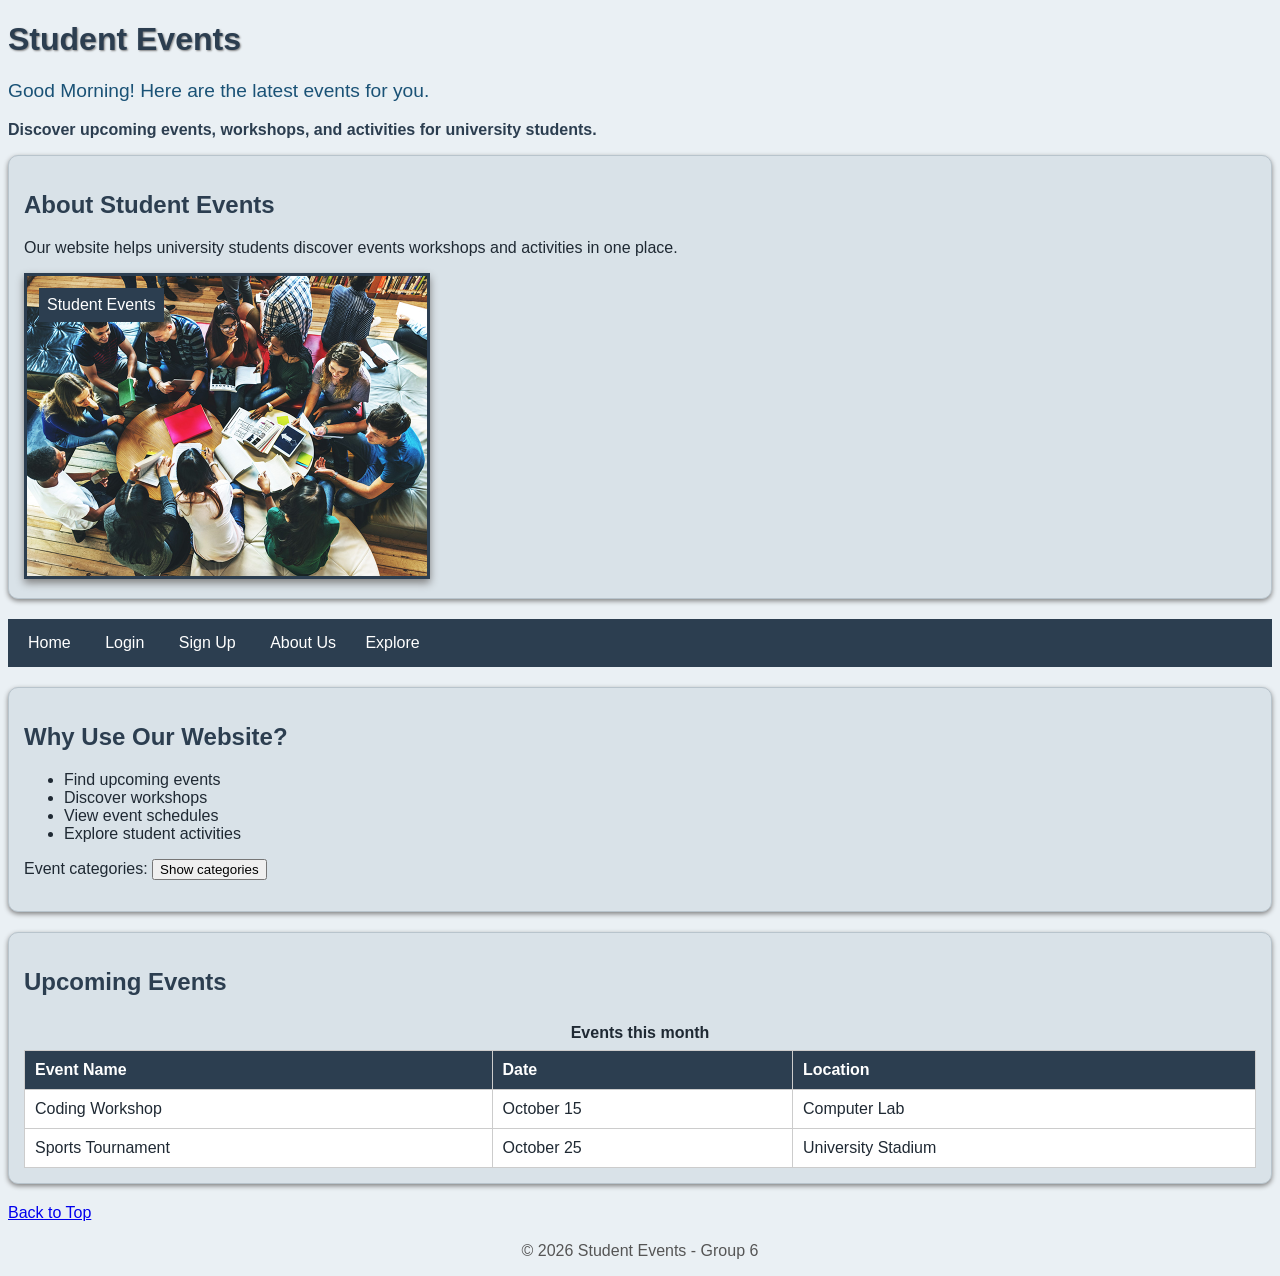
<file: index.html>
<!DOCTYPE html>

<html>

<head>
    <meta charset="UTF-8">
    <title>Student Events - Home</title>
    <link rel="stylesheet" href="style.css">

    
    <script type="text/javascript" src="script.js"></script>

    <script type="text/javascript">

        function showGreeting() {
            var now = new Date(); 
            var hour = now.getHours();
            var greeting;

            if (hour < 12) {
                greeting = "Good Morning!";
            }
            else {
                if (hour < 18) {
                    greeting = "Good Afternoon!";
                }
                else {
                    greeting = "Good Evening!";
                } 
            } 

            document.getElementById("greeting").innerHTML = greeting + " Here are the latest events for you.";
            document.getElementById("greeting").style.color = "#1a5276";
            document.getElementById("greeting").style.fontSize = "larger";
        }

       
        function showCategories() {
            var list = document.getElementById("categoryList");
            var items = "";

            if (list.innerHTML == "") {
                for (var i = 1; i <= 4; ++i) {
                    switch (i) {
                        case 1:
                            items += "<li>Workshops</li>";
                            break;
                        case 2:
                            items += "<li>Sports</li>";
                            break;
                        case 3:
                            items += "<li>Career Events</li>";
                            break;
                        default:
                            items += "<li>Student Activities</li>";
                            break;
                    }
                } 

                list.innerHTML = items;
                document.getElementById("categoryButton").innerHTML = "Hide categories";
            }
            else {
                list.innerHTML = "";
                document.getElementById("categoryButton").innerHTML = "Show categories";
            } 
        } 
        
        function highlightRow(x) {
            x.style.backgroundColor = "#d6eaf8";
        } 

        function restoreRow(x) {
            x.style.backgroundColor = "white";
        } 

    </script>
</head>

<body onload="showGreeting()">

    <h1 id="top">Student Events</h1>

    <p id="greeting"></p>

    <p class="highlight">
        Discover upcoming events, workshops, and activities for university students.
    </p>

    <section>

        <h2>About Student Events</h2>

        <article>
            <p>Our website helps university students discover events workshops and activities in one place.</p>
        </article>

        <div class="image-box" onmouseover="highlightPicture()" onmouseout="restorePicture()">

            <img id="eventImage" src="events.jpg" alt="Student Events" width="400" height="300" usemap="#eventsmap">

            <span class="event-badge" id="badge">Student Events</span>

            <map name="eventsmap">
                <area shape="rect" coords="0,0,400,300" href="about.html" alt="About Us">
            </map>

        </div>

    </section>


    <nav>
    <ul>
        <li><a href="index.html">Home</a></li>
        <li><a href="login.html">Login</a></li>
        <li><a href="signup.html">Sign Up</a></li>
        <li><a href="about.html">About Us</a></li>
        <li class="dropdown">Explore
            <ul>
                <li><a href="index.html#why">Why Use Us</a></li>
                <li><a href="index.html#events">Upcoming Events</a></li>
            </ul>
        </li>
    </ul>
    </nav>


    <section id="why">

        <h2>Why Use Our Website?</h2>

        <ul>
            <li>Find upcoming events</li>
            <li>Discover workshops</li>
            <li>View event schedules</li>
            <li>Explore student activities</li>
        </ul>

        <p>Event categories:
            <button id="categoryButton" onclick="showCategories()">Show categories</button>
        </p>

        <ol id="categoryList"></ol>

    </section>

    <section id="events">

        <h2>Upcoming Events</h2>

        <table>
            <caption>Events this month</caption>
            <thead>
                <tr>
                    <th>Event Name</th>
                    <th>Date</th>
                    <th>Location</th>
                </tr>
            </thead>
            <tbody>
                <tr onclick="showEventDetails('Coding Workshop', 'October 15', 'Computer Lab')"
    onmouseover="highlightRow(this)"
    onmouseout="restoreRow(this)">
                    <td>Coding Workshop</td>
                    <td>October 15</td>
                    <td>Computer Lab</td>
                </tr>
                <tr onclick="showEventDetails('Sports Tournament', 'October 25', 'University Stadium')"
    onmouseover="highlightRow(this)"
    onmouseout="restoreRow(this)">
                    <td>Sports Tournament</td>
                    <td>October 25</td>
                    <td>University Stadium</td>
                </tr>
            </tbody>
        </table>

    </section>

    <a href="#top">Back to Top</a>

    <footer>
        <p>&copy; 2026 Student Events - Group 6</p>
    </footer>

</body>

</html>
</file>
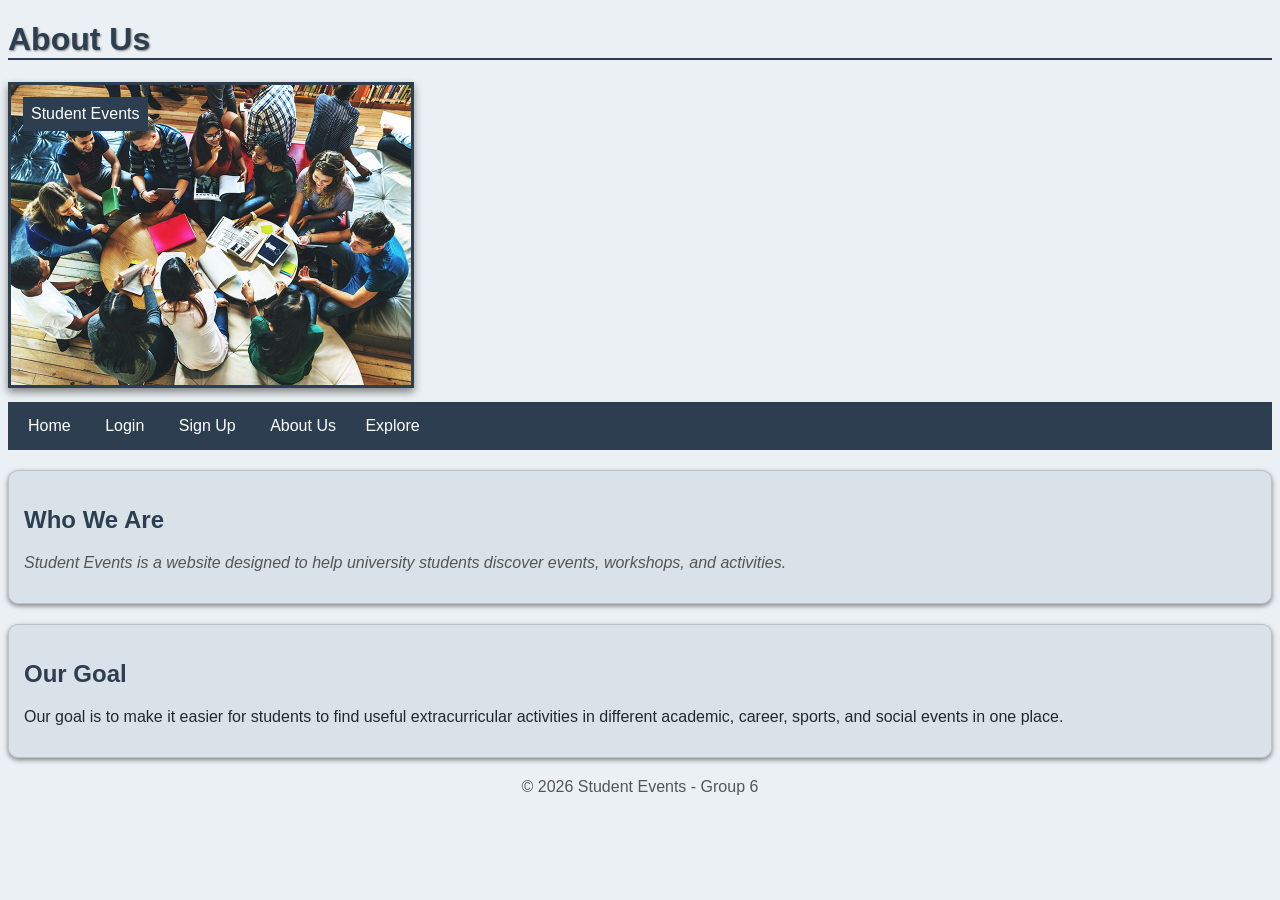
<file: about.html>
<!DOCTYPE html>

<html>

<head>
    <meta charset="UTF-8">

    <title>Student Events - About Us</title>

       <link rel="stylesheet" href="style.css"> 

    <script type="text/javascript" src="script.js"></script>

       <style type="text/css">
    .about-note {
        color: #555555;
        font-style: italic;
    	}
       </style>

</head>

<body>

    <h1 style="border-bottom:2px solid #2c3e50;">About Us</h1>

    <!-- project image linked to About Us with an image map -->
    <div class="image-box" onmouseover="highlightPicture()" onmouseout="restorePicture()">

        <img id="eventImage" src="events.jpg" alt="Student Events" width="400" height="300" usemap="#eventsmap">

        <span class="event-badge" id="badge">Student Events</span>

        <map name="eventsmap">
            <area shape="rect" coords="0,0,400,300" href="about.html" alt="About Us">
        </map>

    </div>


    <nav>
    <ul>
        <li><a href="index.html">Home</a></li>
        <li><a href="login.html">Login</a></li>
        <li><a href="signup.html">Sign Up</a></li>
        <li><a href="about.html">About Us</a></li>
        <li class="dropdown">Explore 
            <ul>
                <li><a href="index.html#why">Why Use Us</a></li>
                <li><a href="index.html#events">Upcoming Events</a></li>
            </ul>
        </li>
    </ul>
    </nav>

    <section>

        <h2>Who We Are</h2>

        <p class="about-note">
                 Student Events is a website designed to help university students
    	       discover events, workshops, and activities.
	</p>

    </section>

    <section>

        <h2>Our Goal</h2>

        <article>
            <p>
                Our goal is to make it easier for students to find useful extracurricular activities in different
                academic, career, sports, and social events in one place.
            </p>
        </article>

    </section>
<footer>
    <p>&copy; 2026 Student Events - Group 6 </p>
</footer>
</body>
</html>
</file>
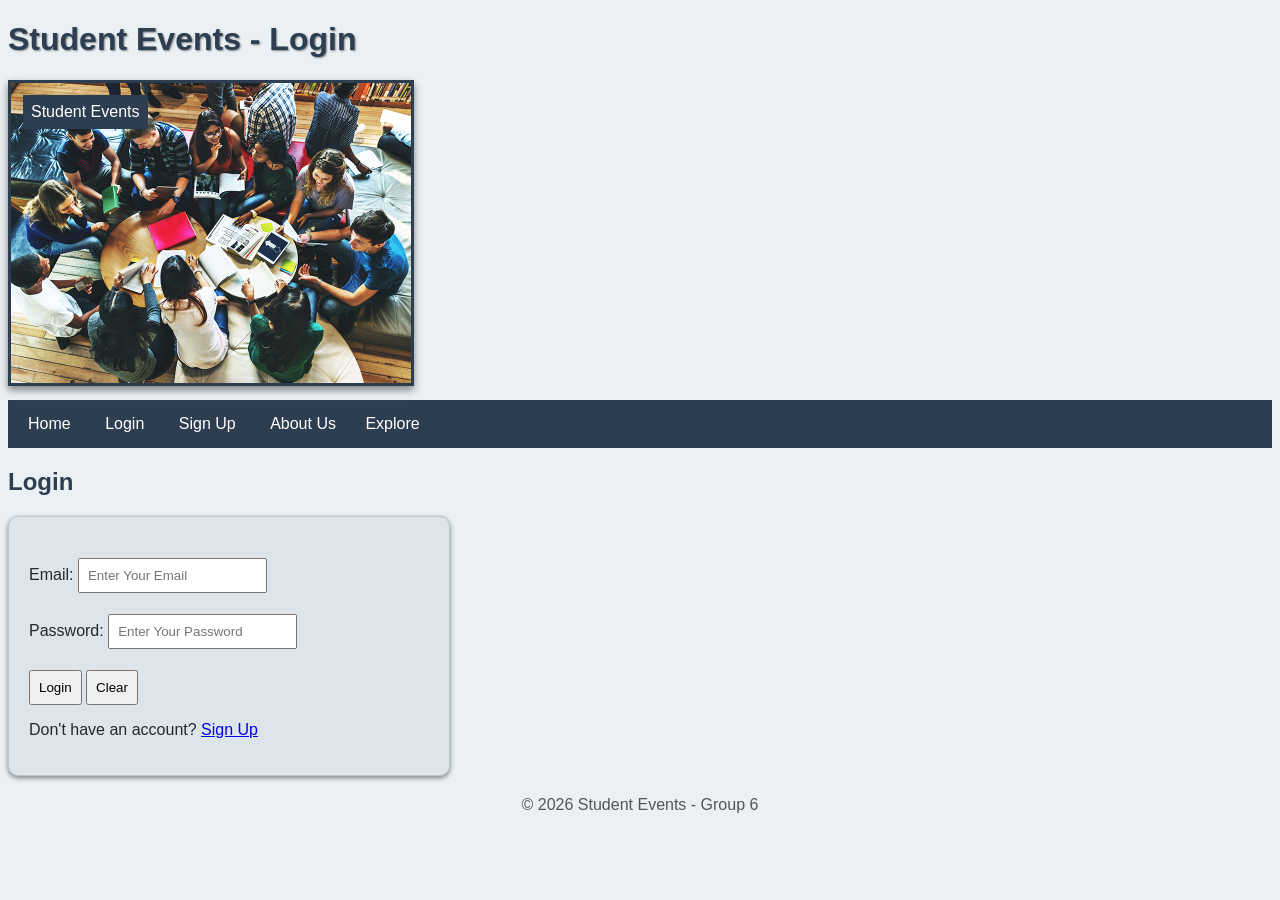
<file: login.html>
<!DOCTYPE html>

<html>

<head>
    <meta charset="UTF-8">
    <title>Student Events - Login</title>
    <link rel="stylesheet" href="style.css">

    <!-- external JavaScript file -->
    <script type="text/javascript" src="script.js"></script>
</head>

<body>

    <h1 id="top">Student Events - Login</h1>

    <div class="image-box" onmouseover="highlightPicture()" onmouseout="restorePicture()">

        <img id="eventImage" src="events.jpg" alt="Student Events" width="400" height="300" usemap="#eventsmap">

        <span class="event-badge" id="badge">Student Events</span>

        <map name="eventsmap">
            <area shape="rect" coords="0,0,400,300" href="about.html" alt="About Us">
        </map>

    </div>


    <nav>
    <ul>
        <li><a href="index.html">Home</a></li>
        <li><a href="login.html">Login</a></li>
        <li><a href="signup.html">Sign Up</a></li>
        <li><a href="about.html">About Us</a></li>
        <li class="dropdown">Explore
            <ul>
                <li><a href="index.html#why">Why Use Us</a></li>
                <li><a href="index.html#events">Upcoming Events</a></li>
            </ul>
        </li>
    </ul>
    </nav>


    <h2>Login</h2>
    <form name="loginForm" method="post" onsubmit="return completeLogin()" onreset="clearLogin()">

        <p>
            <label for="email">Email:</label>
            <input type="email" id="email" name="email" placeholder="Enter Your Email"
                   onfocus="highlightField(this)" onblur="restoreField(this)">
        </p>

        <p>
            <label for="password">Password:</label>
            <input type="password" id="password" name="password" placeholder="Enter Your Password"
                   onfocus="highlightField(this)" onblur="restoreField(this)">
        </p>

        <!-- messages from the script appear here -->
        <p id="formMessage"></p>

        <input type="submit" value="Login">
        <input type="reset" value="Clear">

        <p>Don't have an account? <a href="signup.html">Sign Up</a></p>
    </form>

    <footer>
        <p>&copy; 2026 Student Events - Group 6 </p>
    </footer>

</body>

</html>
</file>
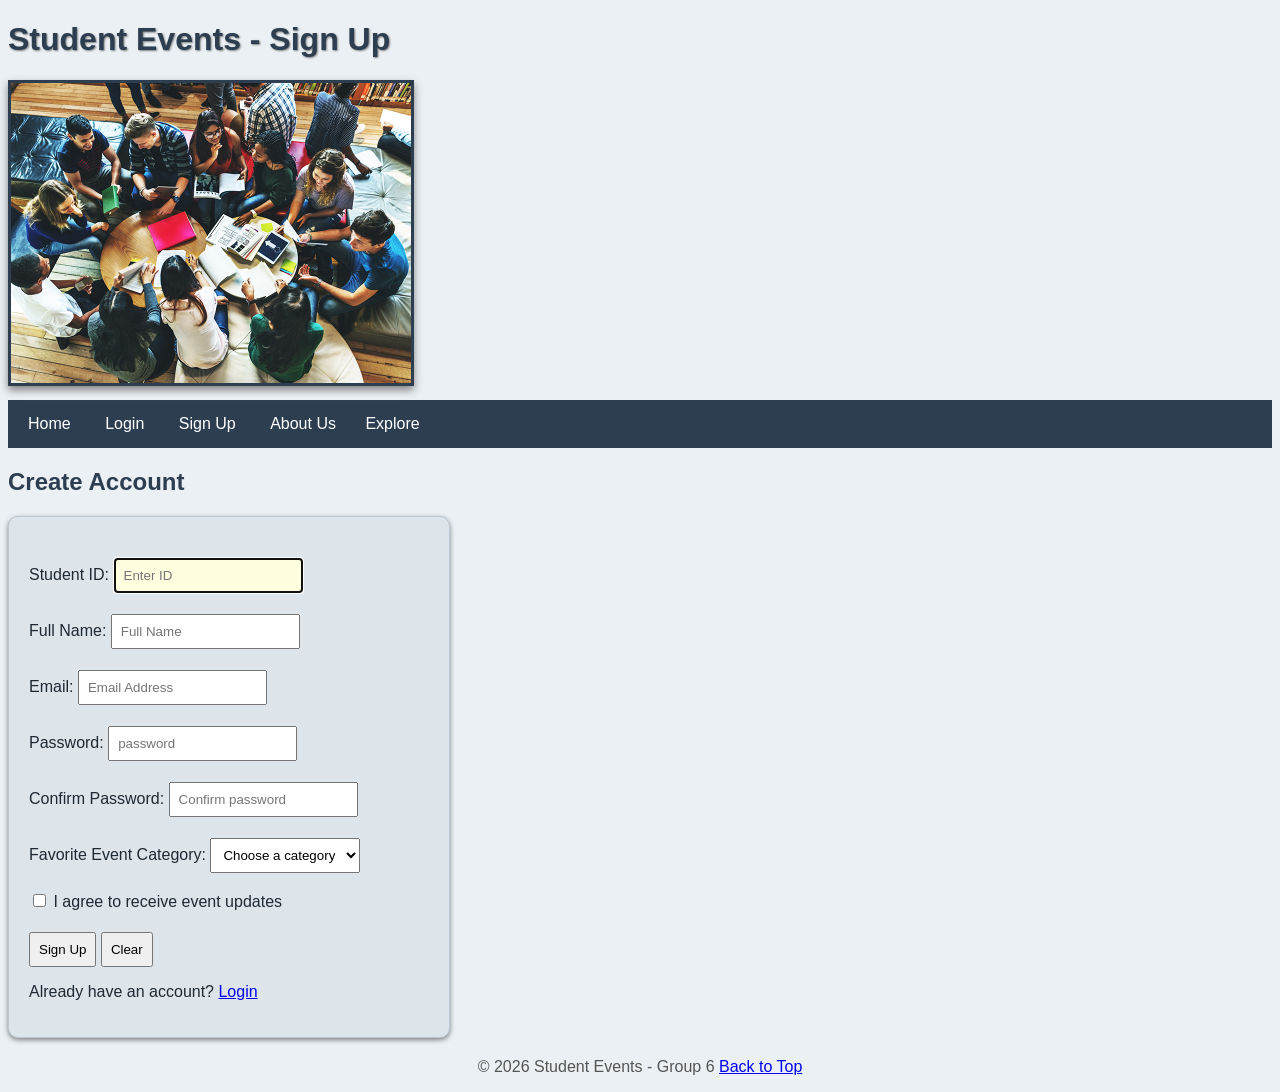
<file: signup.html>
<!DOCTYPE html>

<html>

<head>
    <meta charset="UTF-8">
    <title>Student Events - Sign Up</title>
       <link rel="stylesheet" href="style.css">
	   <script type="text/javascript" src="script.js"></script>
</head>

<body>

    <h1 id="top">Student Events - Sign Up</h1>

    <img src="events.jpg" alt="Student Events" width="400" height="300" usemap="#eventsmap">

<map name="eventsmap">
    <area shape="rect" coords="0,0,400,300" href="about.html" alt="About Us">
</map>


    <nav>
    <ul>
        <li><a href="index.html">Home</a></li>
        <li><a href="login.html">Login</a></li>
        <li><a href="signup.html">Sign Up</a></li>
        <li><a href="about.html">About Us</a></li>
        <li class="dropdown">Explore 
            <ul>
                <li><a href="index.html#why">Why Use Us</a></li>
                <li><a href="index.html#events">Upcoming Events</a></li>
            </ul>
        </li>
    </ul>
    </nav>

    <h2>Create Account</h2>
	
    <form name="signupForm"
      method="post"
      onsubmit="return completeSignup()"
      onreset="clearSignup()">
        <p>
    <label for="ID">Student ID:</label>
    <input type="text" id="ID" name="ID" placeholder="Enter ID"
       maxlength="7" pattern="[0-9]{7}" autofocus required
       onfocus="highlightField(this)"
       onblur="restoreField(this)">
    </p>
		
    <p>
        <label for="name">Full Name:</label>
        <input type="text" id="name" name="name" placeholder="Full Name"
       onfocus="highlightField(this)"
       onblur="restoreField(this)">
    </p>

    <p>
        <label for="email">Email:</label>
        <input type="email" id="email" name="email" placeholder="Email Address"
       onfocus="highlightField(this)"
       onblur="restoreField(this)">
    </p>

    <p>
        <label for="password">Password:</label>
        <input type="password" id="password" name="password" placeholder="password"
       onfocus="highlightField(this)"
       onblur="restoreField(this)">
    </p>

    <p>
        <label for="confirm">Confirm Password:</label>
        <input type="password" id="confirm" name="confirm" placeholder="Confirm password"
       onfocus="highlightField(this)"
       onblur="restoreField(this)">
    </p>

    <p>
    <label for="category">Favorite Event Category:</label>

    <select id="category" name="category"
            onfocus="highlightField(this)"
            onblur="restoreField(this)">
		<option value="">Choose a category</option>
        <option value="workshops">Workshops</option>
        <option value="sports">Sports</option>
        <option value="career">Career Events</option>
        <option value="activities">Student Activities</option>
    </select>
</p>

<p>
    <input type="checkbox" id="terms" name="terms" value="agree">
    <label for="terms">I agree to receive event updates</label>
</p>
	<p id="formMessage"></p>
    <input type="submit" value="Sign Up">
    <input type="reset" value="Clear">

    <p>Already have an account? <a href="login.html">Login</a></p>
    </form>
<footer>
    <p>&copy; 2026 Student Events - Group 6  <a href="#top">Back to Top</a></p>
</footer>
</body>

</html>
</file>
<file: style.css>
body {
    font-family: Arial;
    background-color: #eaf0f4;
    color: #1f2933;
}

nav {
    background-color: #2c3e50;
    padding: 15px;
    margin-top: 10px;
    margin-bottom: 20px;
}

nav a {
    color: white;
    text-decoration: none;
    padding: 5px;
}

h1, h2 {
    color: #2c3e50;
}

img {
    border: 3px solid #2c3e50;
    box-shadow: 0 4px 8px gray;
}

section {
    background-color: #d9e2e8;
    padding: 15px;
    margin-bottom: 20px;
    border: 1px solid #b8c4cc;
    box-shadow: 0 2px 5px gray;
    border-radius: 10px;
}


table {
    width: 100%;
    border-collapse: collapse;
    background-color: white;
}

th, td {
    border: 1px solid #cccccc;
    padding: 10px;
    text-align: left;
}

th {
    background-color: #2c3e50;
    color: white;
}


form {
    background-color: #dde5ea;
    padding: 20px;
    border: 1px solid #bcc7cf;
    box-shadow: 0 2px 5px gray;
    width: 400px;
    border-radius: 10px;
}

input, select {
    padding: 8px;
    margin-top: 5px;
}


.highlight {
    color: #2c3e50;
    font-weight: bold;
}



.image-box {
    position: relative;
    width: 400px;
}

.image-box img {
    position: relative;
    z-index: 1;
}

.event-badge {
    position: absolute;
    top: 15px;
    left: 15px;
    z-index: 2;
    background-color: #2c3e50;
    color: white;
    padding: 8px;
}

nav a:hover {
    background-color: white;
    color: #2c3e50;

}

h1 {
    text-shadow: 1px 1px 2px gray;
}

section, form {
    border-radius: 10px;
}

footer {
    text-align: center;
    color: #555555;
    margin-top: 20px;
}
nav ul {
    list-style: none;
    margin: 0;
    padding: 0;
}

nav ul li {
    display: inline;
    position: relative;
    color: white;
    margin-right: 20px;
}
.dropdown ul {
    display: none;            
    position: absolute;
    top: 100%;
    left: 0;
    width: 12em;
    padding-top: 15px;
    background-color: #2c3e50;
    box-shadow: 0 4px 8px gray;
    z-index: 3;
}               

.dropdown:hover ul {
    display: block;
}

.dropdown ul li {
    display: block;
    margin: 0;
    padding: 8px;
}

.dropdown ul li:hover {
    background-color: PowderBlue;
}

caption {
    font-weight: bold;
    padding: 8px;
}
</file>
